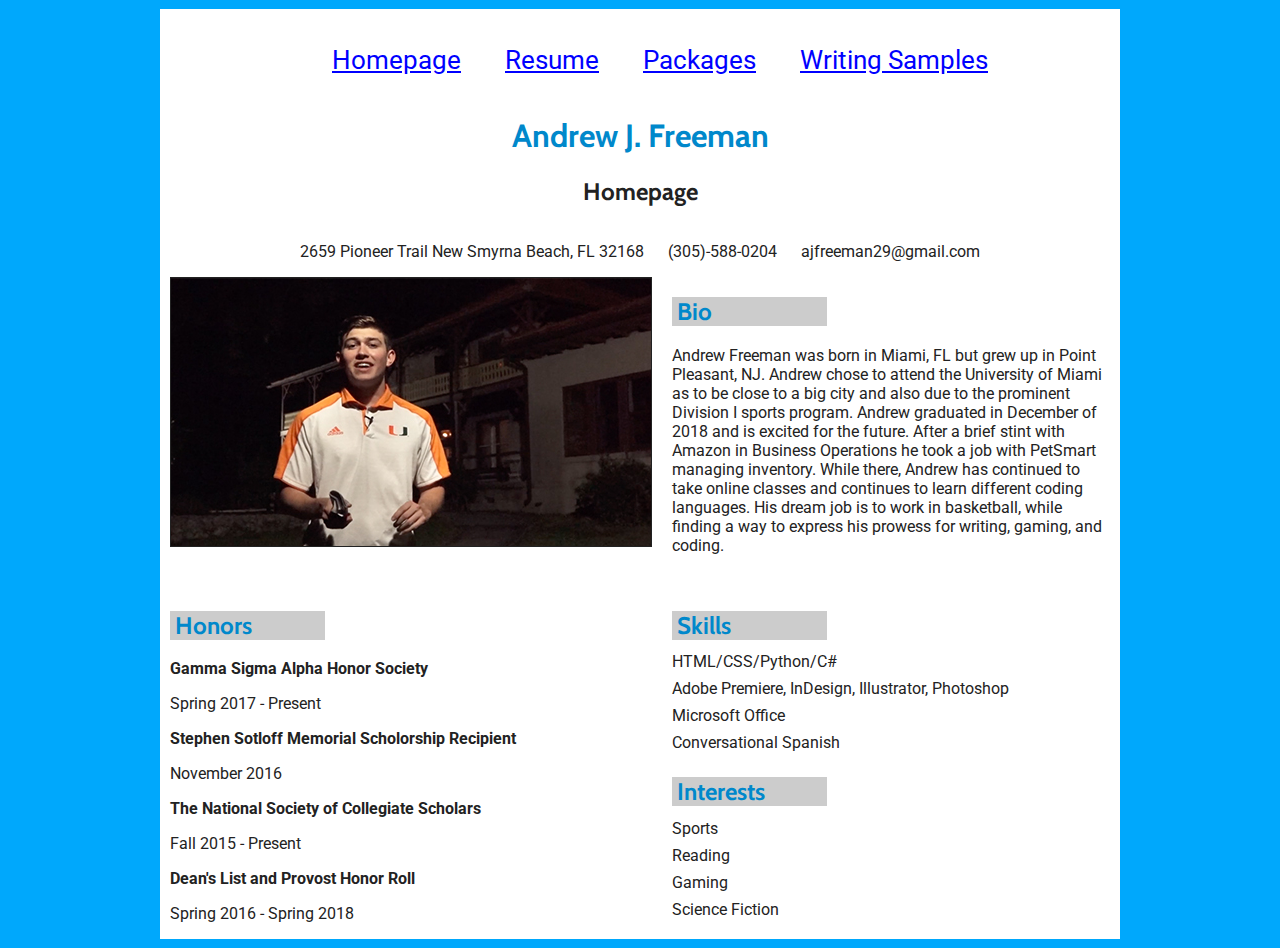
<file: index.html>
<!DOCTYPE html>
<html lang="en">
  <head>
    <meta charset="UTF-8" />
    <title>Andrew Freeman's Homepage</title>
    <meta name="viewport" content="width=device-width; intial=scale-1;" />
    <link href="css/style.css" media="screen" rel="stylesheet" />
    <link href="css/mobile.css" media="screen" rel="stylesheet" />
  </head>
  <body>
    <div id="wrapper">
      <header>
        <nav id="main_nav">
          <ul>
            <li><a href="index.html">Homepage</a></li>
            <li><a href="resume.html">Resume</a></li>
            <li><a href="packages.html">Packages</a></li>
            <li><a href="writingsamples.html">Writing Samples</a></li>
          </ul>
        </nav>
        <h1>Andrew J. Freeman</h1>
        <h2><span>Mobile </span>Homepage</h2>
        <p>2659 Pioneer Trail New Smyrna Beach, FL 32168</p>
        <p>(305)-588-0204</p>
        <p>ajfreeman29@gmail.com</p>
      </header>
      <main id="homepage">
        <section id="left">
          <!-- <h2>Photo</h2> -->
          <img src="images/andrew.jpg" alt="Photo of Andrew Freeman" />
        </section>
        <section id="right">
          <h2>Bio</h2>
          <p> Andrew Freeman was born in Miami, FL but grew up in Point Pleasant, NJ. Andrew chose to attend the University of Miami as to be close to a big city and also due to the prominent Division I sports program. Andrew graduated in December of 2018 and is excited for the future. After a brief stint with Amazon in Business Operations he took a job with PetSmart managing inventory. While there, Andrew has continued to take online classes and continues to learn different coding languages. His dream job is to work in basketball, while finding a way to express his prowess for writing, gaming, and coding.</p>
        </section>
        <div id="bottomleft">
          <section id="honors">
            <h2>Honors</h2>
            <article>
              <p><strong>Gamma Sigma Alpha Honor Society</strong></p>
              <p>Spring 2017 - Present</p>
            </article>
            <article>
              <p><strong>Stephen Sotloff Memorial Scholorship Recipient</strong></p>
              <p>November 2016</p>
            </article>
            <article>
              <p><strong>The National Society of Collegiate Scholars</strong></p>
              <p>Fall 2015 - Present</p>
            </article>
            <article>
              <p><strong>Dean's List and Provost Honor Roll</strong></p>
              <p>Spring 2016 - Spring 2018</p>
            </article>
          </section>
        </div>
        <div id="bottomright">
          <section id="skills">
            <h2>Skills</h2>
            <ul>
              <div id="first">
                <li>HTML/CSS/Python/C#</li>
              </div>
              <li>Adobe Premiere, InDesign, Illustrator, Photoshop</li>
              <li>Microsoft Office</li>
              <li>Conversational Spanish</li>
            </ul>
          </section>
          <section id="interests">
            <h2>Interests</h2>
            <ul>
              <div id="second">
                <li>Sports</li>
              </div>
              <li>Reading</li>
              <li>Gaming</li>
              <li>Science Fiction</li>
            </ul>
          </section>
        </div>
      </main>
    </div>
  </body>
</html>
</file>
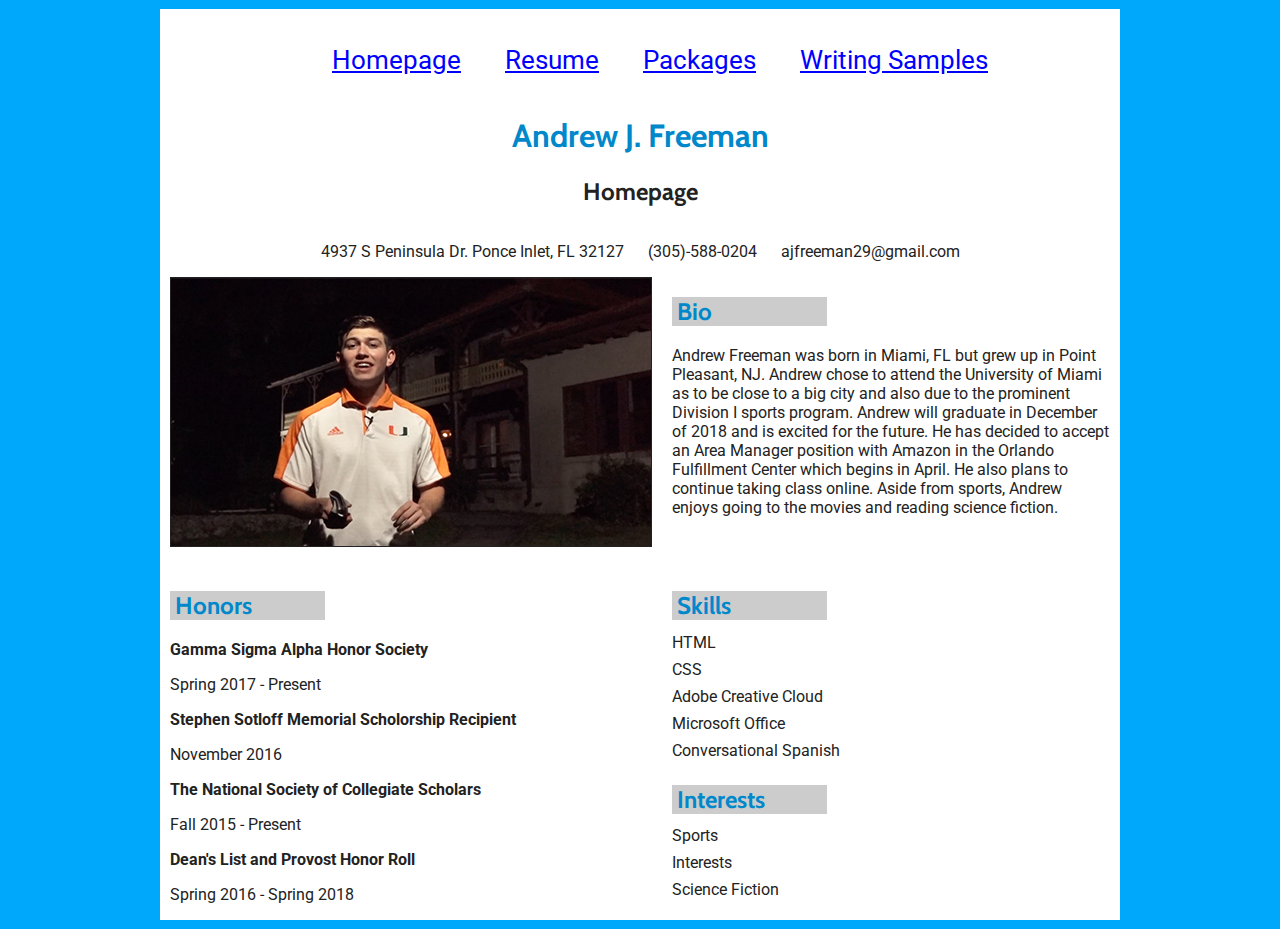
<file: homepage.html>
<!DOCTYPE html>
<html lang="en">
  <head>
    <meta charset="UTF-8" />
    <title>Andrew Freeman's Homepage</title>
    <meta name="viewport" content="width=device-width; intial=scale-1;" />
    <link href="css/style.css" media="screen" rel="stylesheet" />
    <link href="css/mobile.css" media="screen" rel="stylesheet" />
  </head>
  <body>
    <div id="wrapper">
      <header>
        <nav id="main_nav">
          <ul>
            <li><a href="homepage.html">Homepage</a></li>
            <li><a href="resume.html">Resume</a></li>
            <li><a href="packages.html">Packages</a></li>
            <li><a href="writingsamples.html">Writing Samples</a></li>
          </ul>
        </nav>
        <h1>Andrew J. Freeman</h1>
        <h2><span>Mobile </span>Homepage</h2>
        <p>4937 S Peninsula Dr. Ponce Inlet, FL 32127</p>
        <p>(305)-588-0204</p>
        <p>ajfreeman29@gmail.com</p>
      </header>
      <main id="homepage">
        <section id="left">
          <!-- <h2>Photo</h2> -->
          <img src="images/andrew.jpg" alt="Photo of Andrew Freeman" />
        </section>
        <section id="right">
          <h2>Bio</h2>
          <p> Andrew Freeman was born in Miami, FL but grew up in Point Pleasant, NJ. Andrew chose to attend the University of Miami as to be close to a big city and also due to the prominent Division I sports program. Andrew will graduate in December of 2018 and is excited for the future. He has decided to accept an Area Manager position with Amazon in the Orlando Fulfillment Center which begins in April. He also plans to continue taking class online. Aside from sports, Andrew enjoys going to the movies and reading science fiction.</p>
        </section>
        <div id="bottomleft">
          <section id="honors">
            <h2>Honors</h2>
            <article>
              <p><strong>Gamma Sigma Alpha Honor Society</strong></p>
              <p>Spring 2017 - Present</p>
            </article>
            <article>
              <p><strong>Stephen Sotloff Memorial Scholorship Recipient</strong></p>
              <p>November 2016</p>
            </article>
            <article>
              <p><strong>The National Society of Collegiate Scholars</strong></p>
              <p>Fall 2015 - Present</p>
            </article>
            <article>
              <p><strong>Dean's List and Provost Honor Roll</strong></p>
              <p>Spring 2016 - Spring 2018</p>
            </article>
          </section>
        </div>
        <div id="bottomright">
          <section id="skills">
            <h2>Skills</h2>
            <ul>
              <div id="first">
                <li>HTML</li>
              </div>
              <li>CSS</li>
              <li>Adobe Creative Cloud</li>
              <li>Microsoft Office</li>
              <li>Conversational Spanish</li>
            </ul>
          </section>
          <section id="interests">
            <h2>Interests</h2>
            <ul>
              <div id="second">
                <li>Sports</li>
              </div>
              <li>Interests</li>
              <li>Science Fiction</li>
            </ul>
          </section>
        </div>
      </main>
    </div>
  </body>
</html>
</file>
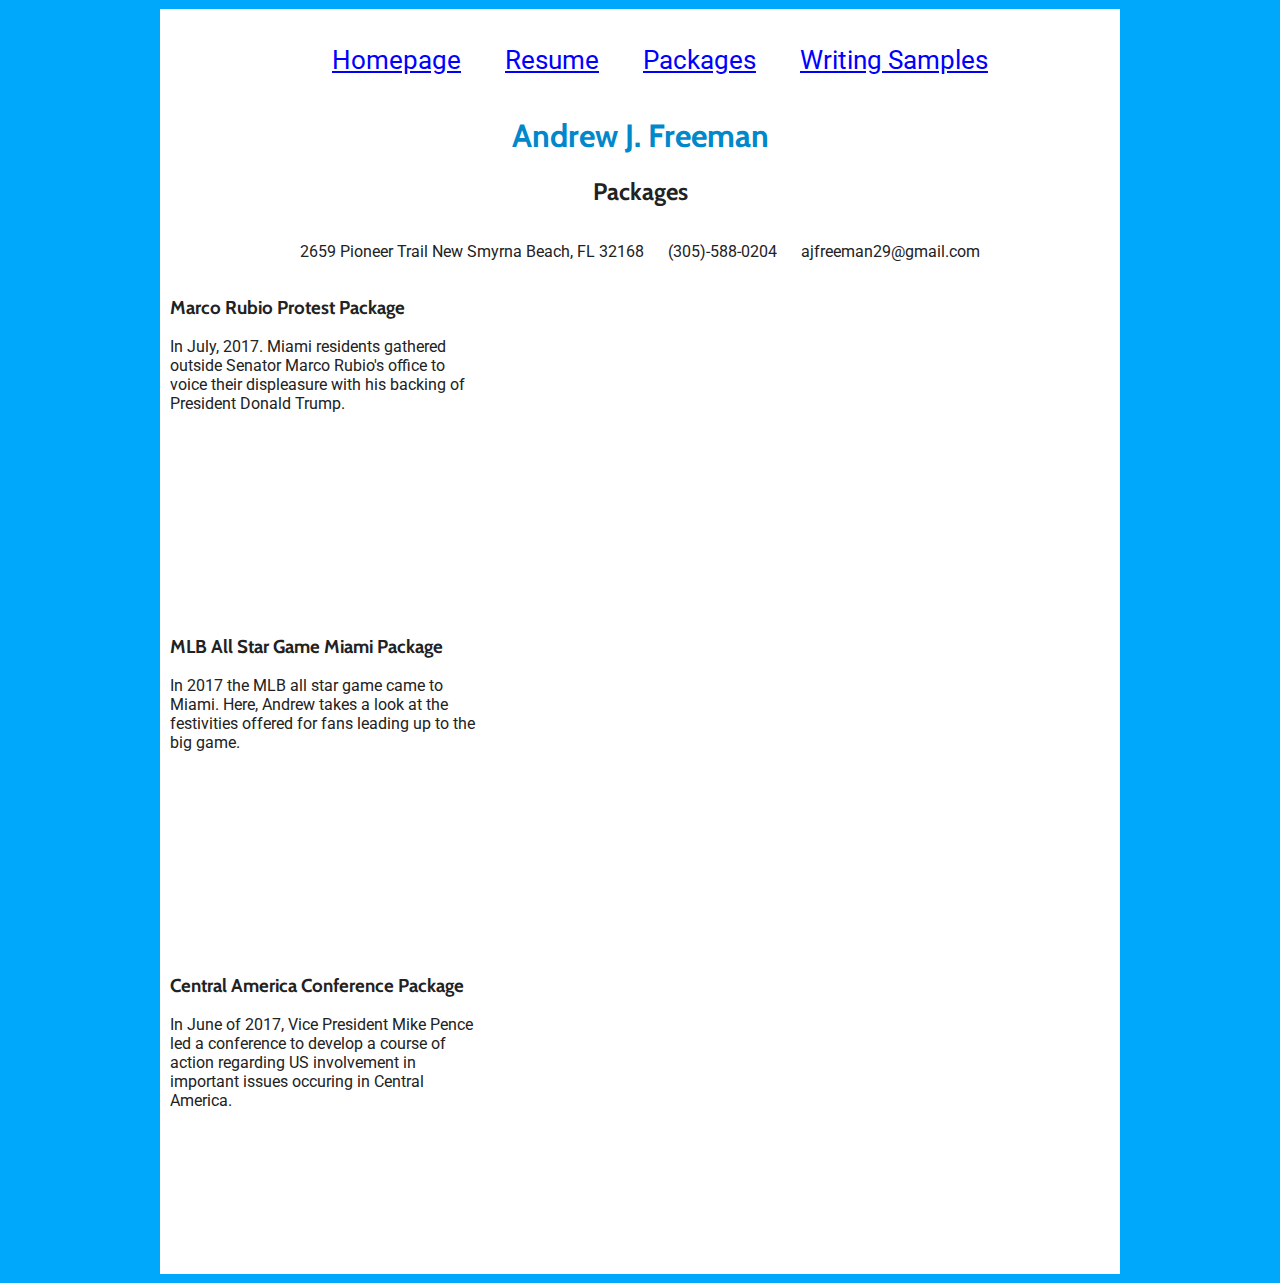
<file: packages.html>
<!DOCTYPE html>
<html lang="en">
  <head>
    <meta charset="UTF-8" />
    <title>Packages</title>
    <meta name="viewport" content="width=device-width; intial=scale-1;" />
    <link href="css/style.css" media="screen" rel="stylesheet" />
    <link href="css/mobile.css" media="screen" rel="stylesheet" />
  </head>
  <body>
    <div id="wrapper">
      <header>
        <nav id="main_nav">
          <ul>
            <li><a href="index.html">Homepage</a></li>
            <li><a href="resume.html">Resume</a></li>
            <li><a href="packages.html">Packages</a></li>
            <li><a href="writingsamples.html">Writing Samples</a></li>
          </ul>
        </nav>
        <h1>Andrew J. Freeman</h1>
        <h2>Packages</h2>
        <p>2659 Pioneer Trail New Smyrna Beach, FL 32168</p>
        <p>(305)-588-0204</p>
        <p>ajfreeman29@gmail.com</p>
      </header>
      <main id="packages">
        <section id="topleft">
          <h3>Marco Rubio Protest Package</h3>
          <p>In July, 2017. Miami residents gathered outside Senator Marco Rubio's office to voice their displeasure with his backing of President Donald Trump.</p>
          <h4><span><a href="https://www.youtube.com/watch?v=Aumx7Sdy5QY&t=5s"> Watch Package on Youtube!</a></span></h4>
        </section>
        <section id="topright">
          <iframe width="560" height="315" src="https://www.youtube.com/embed/Aumx7Sdy5QY" frameborder="0" allow="accelerometer; autoplay; encrypted-media; gyroscope; picture-in-picture" allowfullscreen></iframe>
        </section>
        <section id="midleft">
          <h3>MLB All Star Game Miami Package</h3>
          <p>In 2017 the MLB all star game came to Miami. Here, Andrew takes a look at the festivities offered for fans leading up to the big game.</p>
          <h4><span><a href="https://www.youtube.com/watch?v=FWuO4IySqOw"> Watch Package on Youtube!</a></span></h4>
        </section>
        <section id="midright">
          <iframe width="560" height="315" src="https://www.youtube.com/embed/FWuO4IySqOw" frameborder="0" allow="accelerometer; autoplay; encrypted-media; gyroscope; picture-in-picture" allowfullscreen></iframe>
        </section>
        <section id="botleft">
          <h3>Central America Conference Package</h3>
          <p>In June of 2017, Vice President Mike Pence led a conference to develop a course of action regarding US involvement in important issues occuring in Central America.</p>
          <h4><span><a href="https://www.youtube.com/watch?v=zD7iiPGX5NM&t=5s"> Watch Package on Youtube!</a></span></h4>
        </section>
        <section id="botright">
          <iframe width="560" height="315" src="https://www.youtube.com/embed/zD7iiPGX5NM" frameborder="0" allow="accelerometer; autoplay; encrypted-media; gyroscope; picture-in-picture" allowfullscreen></iframe>
        </section>
      </main>
    </div>
  </body>
</html>
</file>
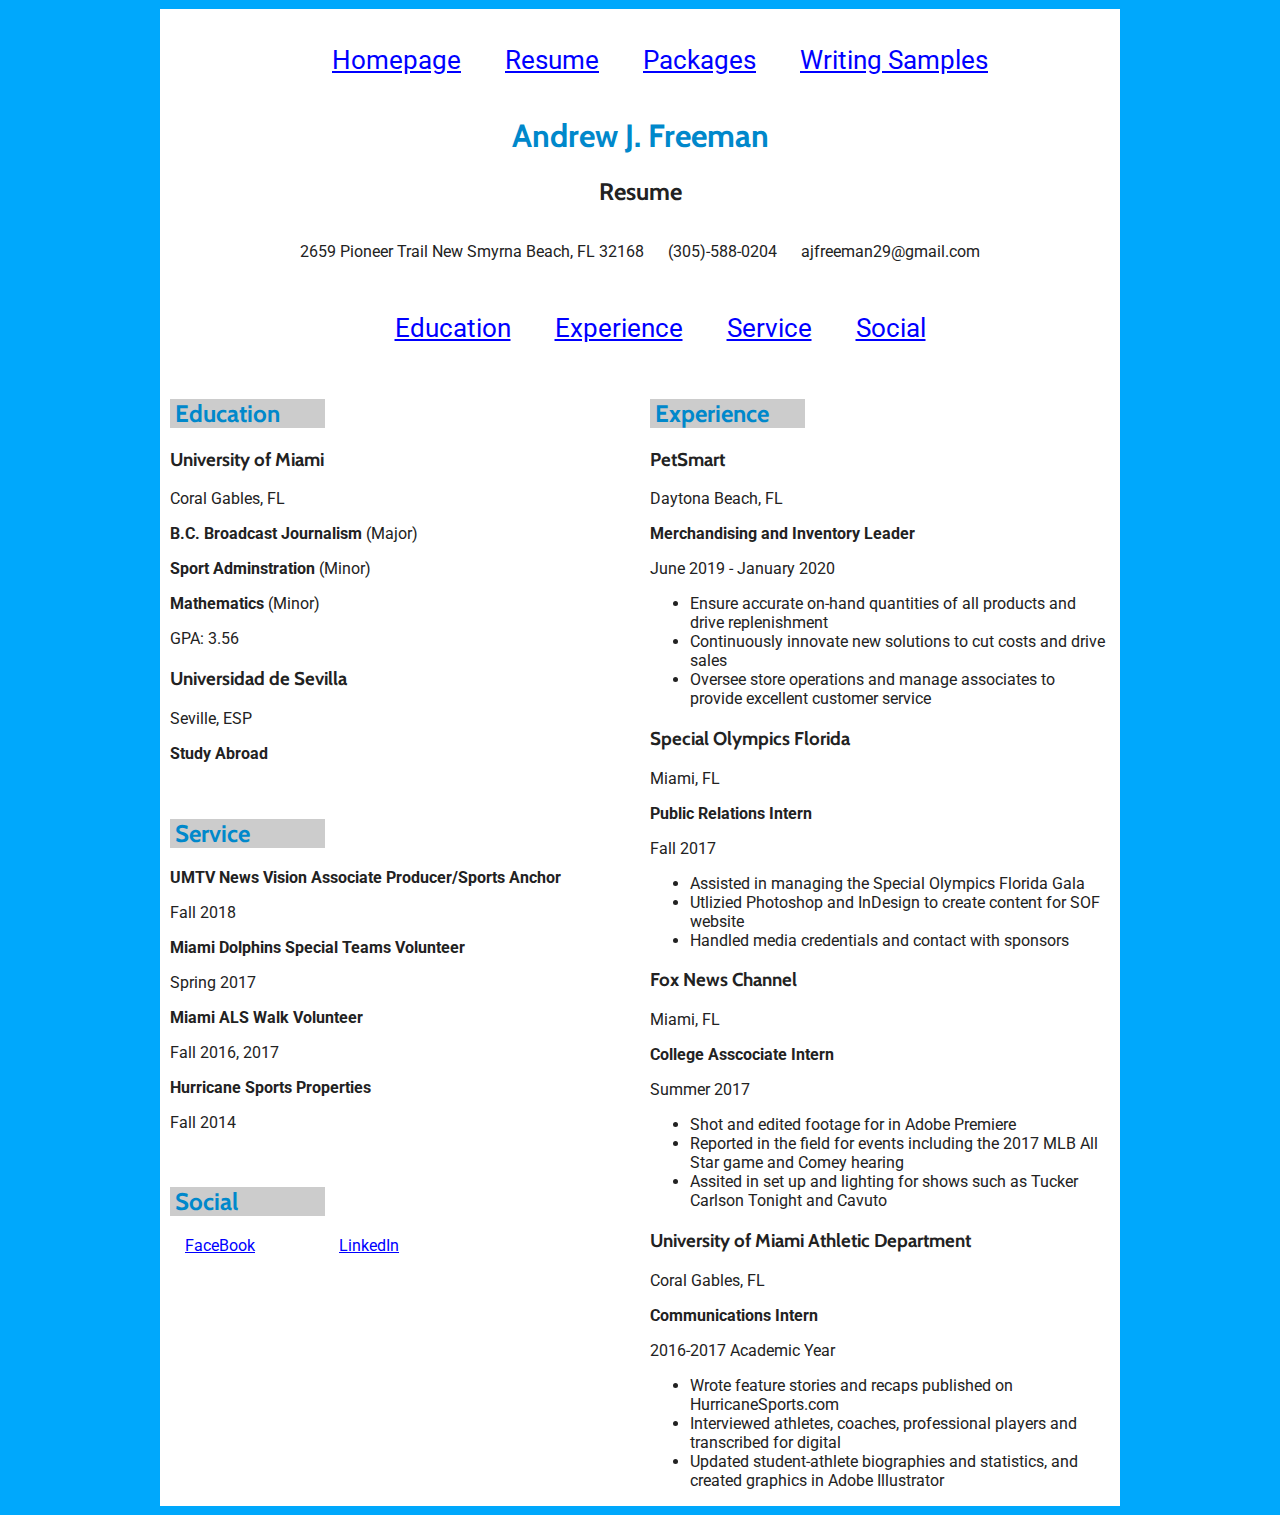
<file: resume.html>
<!DOCTYPE html>
<html lang="en">
    <head>
      <meta charset="UTF-8" />
      <title>Resume</title>
      <meta name="viewport" content="width=device-width; intial=scale-1;" />
      <link href= "css/style.css" media="screen" rel="stylesheet" />
      <link href="css/mobile.css" media="screen" rel="stylesheet" />
    </head>
  <body>
    <div id="wrapper">
      <header>
        <nav id="main_nav">
          <ul>
            <li><a href="index.html">Homepage</a></li>
            <li><a href="resume.html">Resume</a></li>
            <li><a href="packages.html">Packages</a></li>
            <li><a href="writingsamples.html">Writing Samples</a></li>
          </ul>
        </nav>
        <h1>Andrew J. Freeman</h1>
        <h2>Resume</h2>
        <p>2659 Pioneer Trail New Smyrna Beach, FL 32168</p>
        <p>(305)-588-0204</p>
        <p>ajfreeman29@gmail.com</p>
        <nav id="resume_nav">
          <ul>
            <li><a href="#education">Education</a></li>
            <li><a href="#experience">Experience</a></li>
            <li><a href="#service">Service</a></li>
            <li><a href="#social">Social</a></li>
          </ul>
        </nav>
      </header>
      <main id="resume">
        <div id="left">
          <section id="education">
            <h2>Education</h2>
            <article>
              <h3>University of Miami</h3>
              <p>Coral Gables, FL</p>
              <p><strong>B.C. Broadcast Journalism</strong> (Major)</p>
              <p><strong>Sport Adminstration</strong> (Minor) </p>
              <p><strong>Mathematics</strong> (Minor)</p>
              <p>GPA: 3.56</p>
            </article>
            <article>
              <h3>Universidad de Sevilla</h3>
              <p>Seville, ESP</p>
              <p><strong>Study Abroad</strong></p>
            </article>
          </section>
          <section id="service">
            <h2>Service</h2>
            <article>
              <p><strong>UMTV News Vision Associate Producer/Sports Anchor</strong></p>
              <p>Fall 2018</p>
            </article>
            <article>
              <p><strong>Miami Dolphins Special Teams Volunteer</strong></p>
              <p>Spring 2017</p>
            </article>
            <article>
              <p><strong>Miami ALS Walk Volunteer</strong></p>
              <p>Fall 2016, 2017
            </article>
            <article>
              <p><strong>Hurricane Sports Properties</strong></p>
              <p>Fall 2014</p>
            </article>
          </section>
          <section id="social">
            <h2>Social</h2>
            <nav>
              <ul>
                <li><a href="http://www.facebook.com/profile.php?id=100001468604835">FaceBook </a></li>
                <li><a href="https://www.linkedin.com/in/andrew-freeman-65b72aaa/">LinkedIn </a></li>
              </ul>
            </nav>
          </section>
        </div>
        <div id="right">
          <section id="experience">
            <h2>Experience</h2>
            <article>
              <h3>PetSmart</h3>
              <p>Daytona Beach, FL</p>
              <p><strong>Merchandising and Inventory Leader</strong></p>
              <p>June 2019 - January 2020</p>
              <ul>
                <li>Ensure accurate on-hand quantities of all products and drive replenishment</li>
                <li>Continuously innovate new solutions to cut costs and drive sales</li>
                <li>Oversee store operations and manage associates to provide excellent customer service</li>
              </ul>
            </article>
            <article>
              <h3>Special Olympics Florida</h3>
              <p>Miami, FL</p>
              <p><strong>Public Relations Intern</strong></p>
              <p>Fall 2017</p>
              <ul>
                <li>Assisted in managing the Special Olympics Florida Gala</li>
                <li>Utlizied Photoshop and InDesign to create content for SOF website</li>
                <li>Handled media credentials and contact with sponsors</li>
              </ul>
            </article>
            <article>
              <h3>Fox News Channel</h3>
              <p>Miami, FL</p>
              <p><strong>College Asscociate Intern</strong></p>
              <p>Summer 2017</p>
              <ul>
                <li>Shot and edited footage for in Adobe Premiere</li>
                <li>Reported in the field for events including the 2017 MLB All Star game and Comey hearing</li>
                <li>Assited in set up and lighting for shows such as Tucker Carlson Tonight and Cavuto</li>
              </ul>
            </article>
            <article>
              <h3>University of Miami Athletic Department</h3>
              <p>Coral Gables, FL
              <p><strong>Communications Intern</strong></p>
              <p>2016-2017 Academic Year</p>
              <ul>
                <li>Wrote feature stories and recaps published on HurricaneSports.com</li>
                <li>Interviewed athletes, coaches, professional players and transcribed for digital</li>
                <li>Updated student-athlete biographies and statistics, and created graphics in Adobe Illustrator</li>
              </ul>
            </article>
          </section>
        </div>
      </main>
    </div>
  </body>
</html>
</file>
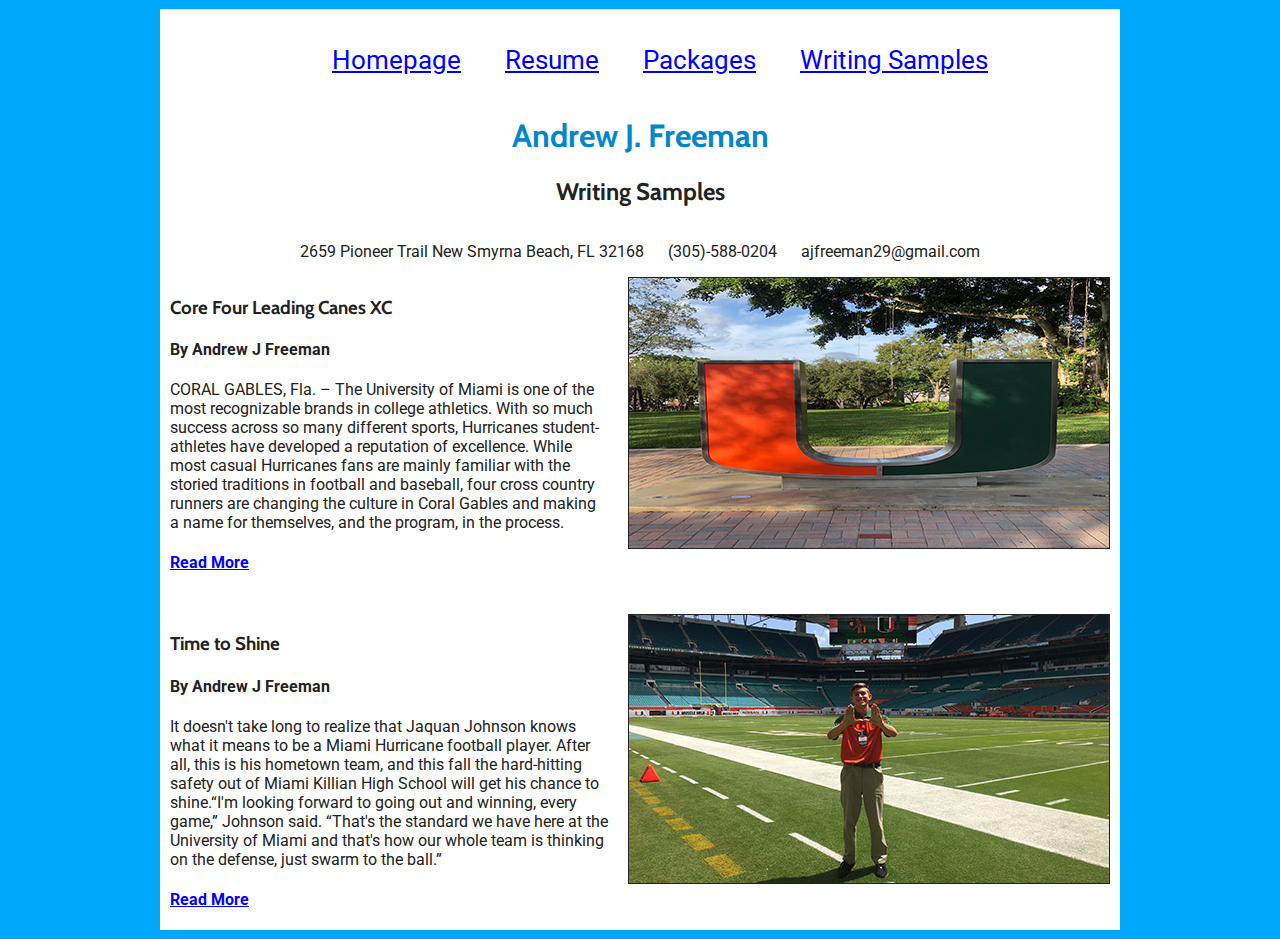
<file: writingsamples.html>
<!DOCTYPE html>
<html lang="en">
  <head>
    <meta charset="UTF-8" />
    <title>Writing Samples</title>
    <meta name="viewport" content="width=device-width; intial=scale-1;" />
    <link href="css/style.css" media="screen" rel="stylesheet" />
    <link href="css/mobile.css" media="screen" rel="stylesheet" />
  </head>
  <body>
    <div id="wrapper">
      <header>
        <nav id="main_nav">
          <ul>
            <li><a href="index.html">Homepage</a></li>
            <li><a href="resume.html">Resume</a></li>
            <li><a href="packages.html">Packages</a></li>
            <li><a href="writingsamples.html">Writing Samples</a></li>
          </ul>
        </nav>
        <h1>Andrew J. Freeman</h1>
        <h2>Writing Samples</h2>
        <p>2659 Pioneer Trail New Smyrna Beach, FL 32168</p>
        <p>(305)-588-0204</p>
        <p>ajfreeman29@gmail.com</p>
      </header>
      <main id="writingsamples">
        <section id="topleft">
          <h3>Core Four Leading Canes XC</h3>
          <h4>By Andrew J Freeman</h4>
          <p>CORAL GABLES, Fla. – The University of Miami is one of the most recognizable brands in college athletics. With so much success across so many different sports, Hurricanes student-athletes have developed a reputation of excellence. While most casual Hurricanes fans are mainly familiar with the storied traditions in football and baseball, four cross country runners are changing the culture in Coral Gables and making a name for themselves, and the program, in the process.</p>
          <h4><a href="https://hurricanesports.com/news/2016/9/30/211196092.aspx?path=cross">Read More </a></h4>
        </section>
        <section id="topright">
          <img src="images/theU.jpg" alt="University of Miami Sculpture" />
        </section>
        <section id="botleft">
          <h3>Time to Shine</h3>
          <h4>By Andrew J Freeman</h4>
          <p> It doesn't take long to realize that Jaquan Johnson knows what it means to be a Miami Hurricane football player. After all, this is his hometown team, and this fall the hard-hitting safety out of Miami Killian High School will get his chance to shine.“I'm looking forward to going out and winning, every game,” Johnson said. “That's the standard we have here at the University of Miami and that's how our whole team is thinking on the defense, just swarm to the ball.”</p>
          <h4><a href="https://hurricanesports.com/news/2017/4/21/211566824.aspx?path=football">Read More</a></h4>
        </section>
        <section id="botright">
          <img src="images/onfield.jpg" alt="Andrew on field at Hard Rock" />
        </section>

      </main>
    </div>
  </body>
</html>
</file>
<file: css/style.css>
@import url(https://fonts.googleapis.com/css?family=Cabin:400,700|Roboto:400,700);

body {
  font-family: "Roboto", sans-serif;
  background-color: #00A8FC;
  color: #222;
}

header {
  text-align: center;
}

header span {
  display: none;
}

header p {
  display: inline-block;
  padding-left: 10px;
  padding-right: 10px;
  color: #222;
}

h1,h2,h3 {
  font-family: "Cabin", serif;
}

h1 {
  color: #0088CB;
}

h2 {
  color: #222;
}

section h2 {
  background-color: #CCC;
  max-width: 150px;
  color: #0088CB;
  padding-left: 5px;
}

strong {
  font-style: bold;
}

img {
  border: 1px solid #222;
}

nav ul {
  list-style-type: none;
}

header nav li {
  display: inline-block;
  padding: 20px;
  font-size: 26px;
}

a {
  color: blue;
}

a:hover {
  color: #FF6F00;
}

a:visited {
  color: #FF002B;
}

a:active {
  color: #00FF2B;
}

h4 span  {
  display: none;
}

main {
  display:grid;
  grid-template-columns: 1fr 1fr;
  grid-gap: 20px;
  padding-left: 10px;
  padding-right: 10px;
}

#wrapper {
  max-width: 960px;
  margin: 0 auto;
  background-color: white;
  border: 1px solid #00A8FC;
}

#homepage ul {
  list-style-type: none;
  padding-bottom: 20px;
  margin: -40px;
}

#homepage li {
  padding-top: 3px;
  padding-bottom: 5px;
}

#homepage #first {
  padding-top: 30px;
}

#homepage #second {
  padding-top: 30px;
}

#interests {
  padding-top: 20px;
}
#service {
  padding-top: 20px;
}

#social {
  padding-top: 20px;
  padding-left: 0;
}

#social li{
  display: inline-block;
  padding-left: 20px;
  padding-right: 150px;
  margin: -45px;
}

#packages {
  display:grid;
  grid-template-columns: 1fr 2fr;
  grid-gap: 20px;
}

#writingsamples {
  padding-right: 10px;
  padding-left: 10px;
}
</file>
<file: css/mobile.css>
/* Fortmatted for Iphone 6, 7 and 8 */
@media (max-width: 414px) {

main {
  display: block;
  }
body {
  background-image: none;
  font-size: 20px;
  }

img {
  max-width: 315px;
}

#wrapper {
    border: 0;
    margin: 0;
    padding: 10px;
    grid-template-columns: 1fr;
    grid-template-areas:
    "header"
    "main"
    padding: 0;
  }


  header span {
    display: inline;
  }

  h4 span {
    display: inline;
  }

  nav ul {
    list-style: none;
    padding-left: 0;
  }

  nav li {
    display: block;
    margin-right: 0;
    margin-bottom: 5px;
  }

  nav a {
    display: block;
    max-width: 100%;
  }

  #interests {
    padding-bottom: 5px;
  }

#packages {
  display: block;
}


#packages #topright {
  display: none;
}

#packages #midright {
  display: none;
}

#packages #botright {
  display: none;
}

#social li {
  margin-right: 5px;
  margin-left: 5px;
}

}
</file>
